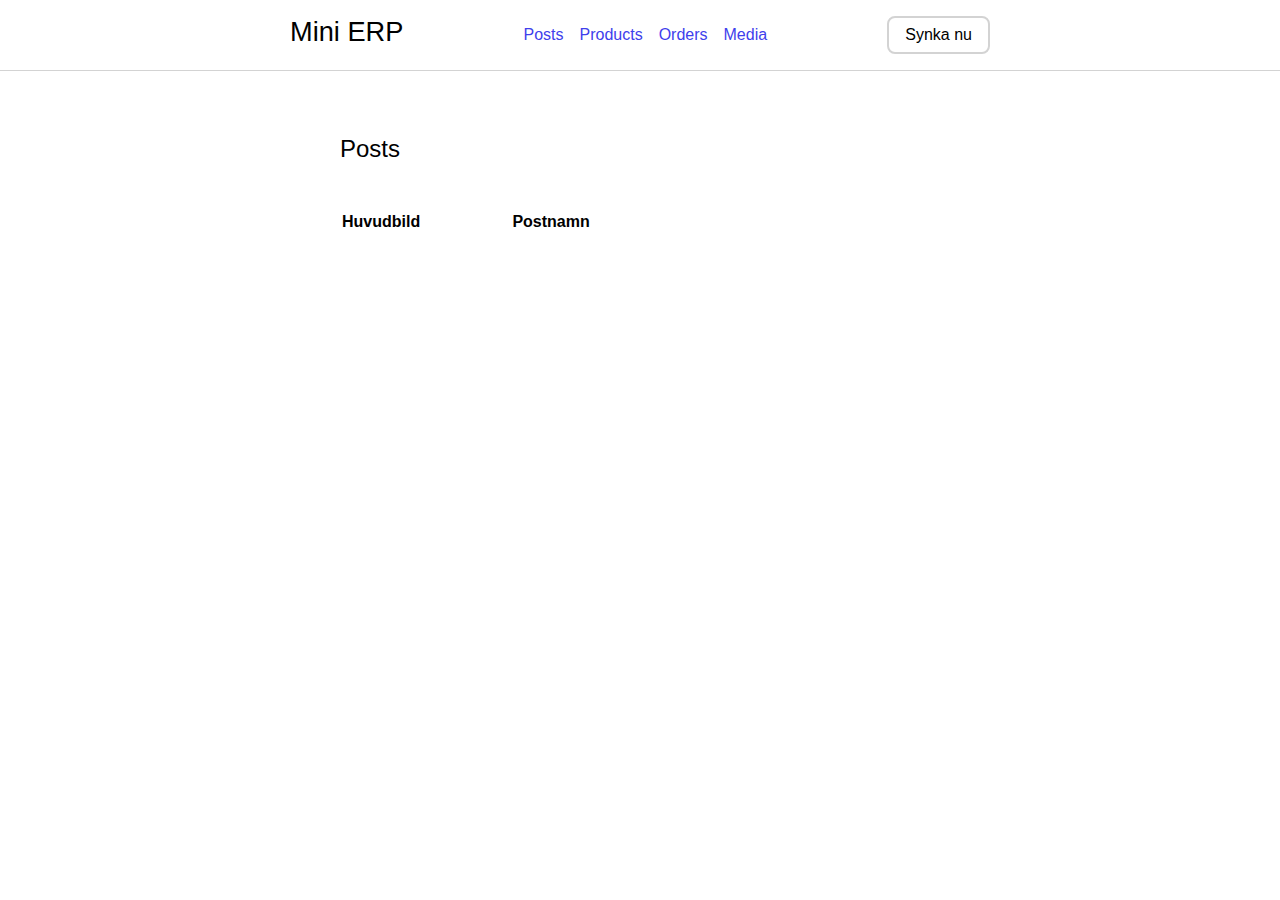
<file: posts.html>
<!DOCTYPE html>
<html lang="en">
  <head>
    <meta charset="UTF-8" />
    <meta http-equiv="X-UA-Compatible" content="IE=edge" />
    <meta name="viewport" content="width=device-width, initial-scale=1.0" />
    <script src="./script.js" defer></script>
    <link rel="stylesheet" href="./style.css" />
    <title>Document</title>
  </head>
  <body onload="renderPosts()">
    <header>
      <div class="header-container">

      <div class="logo" id="logo">Mini ERP</div>
      <nav>
        <ul>
          <li>
            <a href="/posts.html">Posts</a>
          </li>
          <li>
            <a href="/products.html">Products</a>
          </li>
          <li><a href="/orders.html">Orders</a></li>
          <li><a href="/media.html">Media</a></li>

        </ul>
      </nav>
      <button class="sync-btn" id="syncBtn">Synka nu</button>
    </header>

    <main>
      <div>
      <h2>Posts</h2>
      <table id="postsTable" class="post-table">
        <tr >
          <th >Huvudbild</th>
          <th colspan="2">Postnamn</th>
        </tr>
      </table>

    </div>
    </main>
  </body>
</html>
</file>
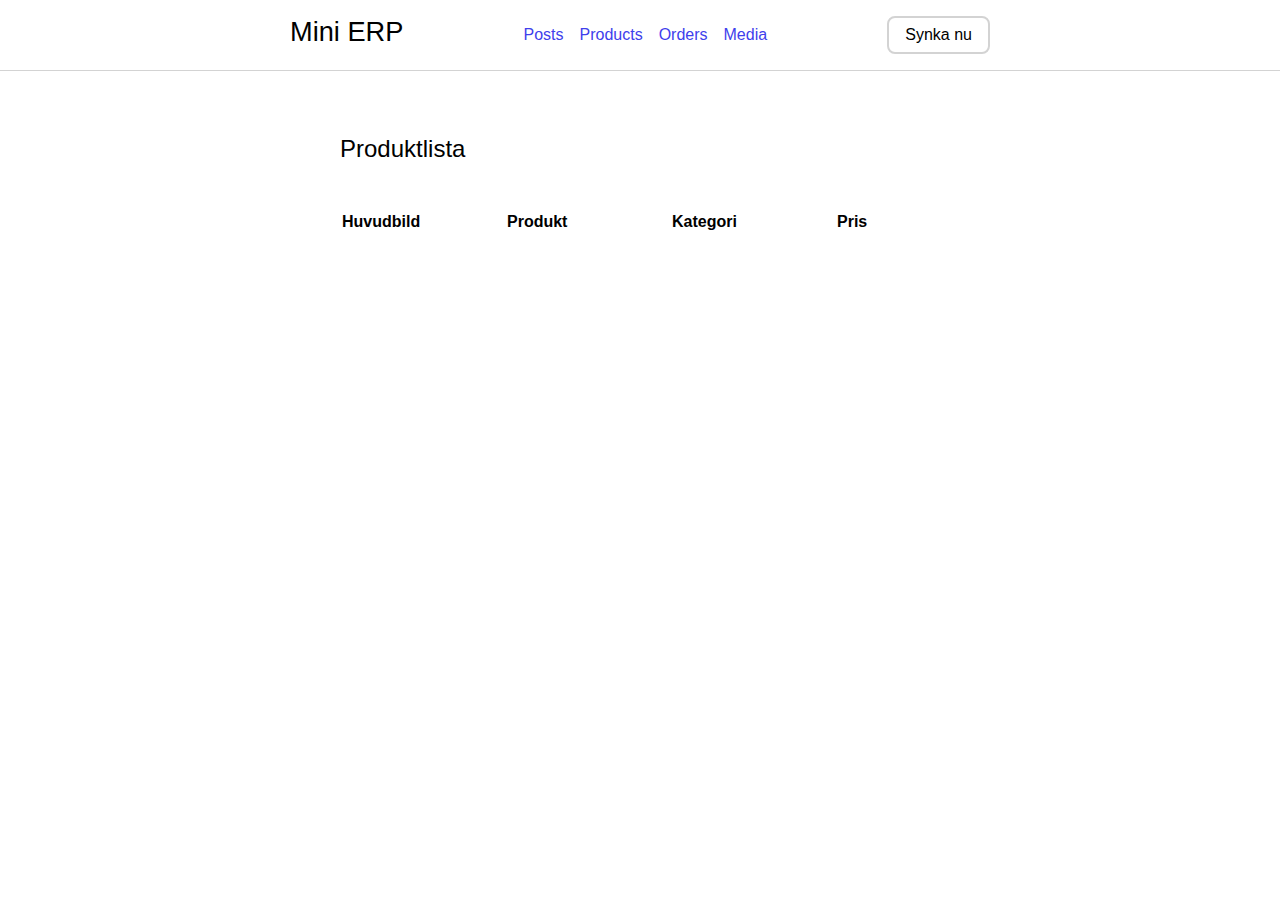
<file: products.html>
<!DOCTYPE html>
<html lang="en">
  <head>
    <meta charset="UTF-8" />
    <meta http-equiv="X-UA-Compatible" content="IE=edge" />
    <meta name="viewport" content="width=device-width, initial-scale=1.0" />
    <script src="./script.js" defer></script>
    <link rel="stylesheet" href="./style.css" />
    <title>Document</title>
  </head>
  <body onload="renderProducts()">
    <header>
      <div class="header-container">
        <div class="logo" id="logo">Mini ERP</div>
        <nav>
          <ul>
            <li>
              <a href="/posts.html">Posts</a>
            </li>
            <li>
              <a href="/products.html">Products</a>
            </li>
            <li><a href="/orders.html">Orders</a></li>
            <li><a href="/media.html">Media</a></li>
          </ul>
        </nav>
        <button class="sync-btn" id="syncBtn">Synka nu</button>
      </div>
    </header>

    <main>
      <div>
        <h2>Produktlista</h2>
        <table id="productsTable">
          <tr>
            <th>Huvudbild</th>
            <th>Produkt</th>
            <th>Kategori</th>
            <th>Pris</th>
          </tr>
        </table>
      </div>
    </main>
  </body>
</html>
</file>
<file: style.css>
* {
  margin: 0;
  padding: 0;
  box-sizing: border-box;
}

body {
  font-family: Arial, Helvetica, sans-serif;
}

main {
  margin: 4rem 4rem 0 4rem;

  display: flex;
  justify-content: center;
}

main > div {
  width: 600px;
}
h1 {
  margin-bottom: 1.5rem;
  font-weight: 400;
}

h2 {
  margin-bottom: 3rem;
  font-weight: 300;
}

h3 {
  font-weight: 300;
  margin-bottom: 1.5rem;
}

h4 {
  margin-bottom: 2rem;
  font-size: 0.7;
}

img {
  width: 100px;
}

header {
  border-bottom: 1px solid lightgrey;
  padding: 1rem;
  display: flex;
  justify-content: center;
}

.header-container {
  display: flex;
  max-width: 700px;
  width: 100%;
  justify-content: space-between;
}

.logo {
  cursor: pointer;
  font-size: 1.7rem;
}

nav {
  display: flex;
  align-items: center;
}

nav ul {
  display: flex;
  gap: 1rem;
}

nav ul > li {
  list-style: none;
  cursor: pointer;
}

nav ul li > a {
  text-decoration: none;
  color: rgb(64, 64, 236);
}

header button {
  all: unset;
  border-radius: 8px;
  border: 2px solid lightgray;
  padding: 0.5rem 1rem;
  cursor: pointer;
}

table {
  width: 600px;
}

tbody {
  display: grid;
  gap: 2rem;
}

th {
  text-align: start;
  margin-bottom: 1.5rem;
}

tr {
  display: grid;
  grid-template-columns: 1fr 1fr 1fr 1fr;
  align-items: center;
  gap: 4rem;
}

/* tr:nth-child(n + 2) {
  border-bottom: 1px solid lightgrey;
} */

tr:not(:first-child):not(:last-child) {
  border-bottom: 1px solid lightgrey;
  padding-bottom: 2rem;
}

.post-table tr {
  grid-template-columns: 1fr 4fr;
}

#mediaContainer {
  display: flex;
  flex-wrap: wrap;
  gap: 3rem;
}

.order-status {
  border: 1px solid lightgrey;
  padding: 0.5rem;
  text-align: center;
  border-radius: 5px;
}

.completed-order {
  background-color: rgb(112, 165, 112);
  border: 1px solid rgb(112, 165, 112);
  color: #fff;
}

.pending-order {
  background-color: rgb(228, 89, 175);
  border: 1px solid rgb(228, 89, 175);
  color: #fff;
}

.cancelled-order {
  background-color: rgb(229, 51, 51);
  border: 1px solid rgb(229, 51, 51);
  color: #fff;
}
</file>
